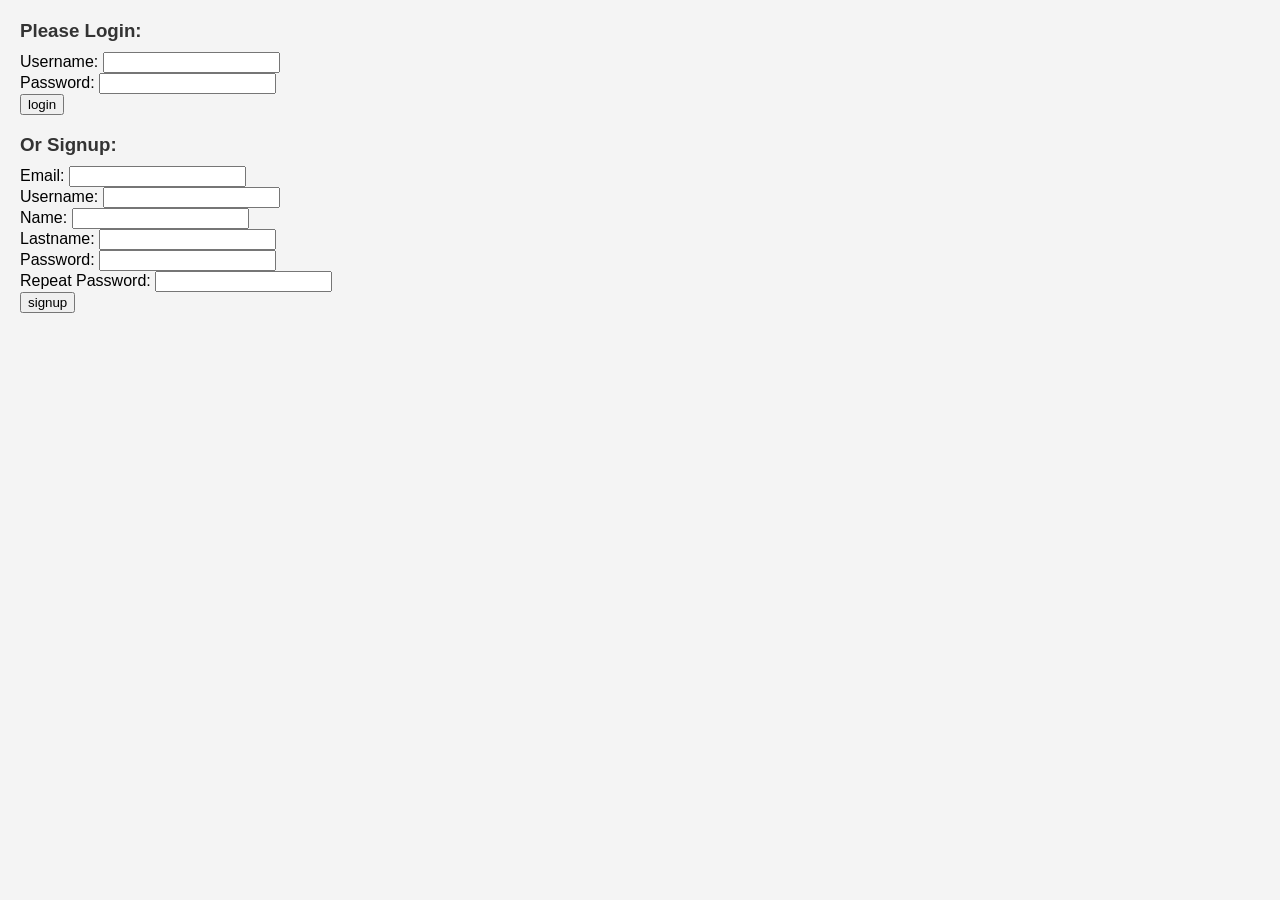
<file: src/main/webapp/index.html>
<!DOCTYPE html>
<html xmlns:th="http://www.thymeleaf.org">
<head>
<meta charset="UTF-8">
<title>Login page</title>
<link rel="stylesheet" type="text/css" href="CSS/style.css">
</head>
<body>
    <h3>Please Login:</h3>

    <form action="CheckLogin" method="POST">
        Username: <input type="text" name="username" required> <br>
        Password: <input type="password" name="pwd" required><br>
        <input type="submit" value="login">
        <p th:text=" ${loginMsg}"></p>
    </form>

    <h3>Or Signup:</h3>

    <form action="CheckSignup" method="POST">
        Email: <input type="email" name="email" required> <br>
        Username: <input type="text" name="username" required> <br>
        Name: <input type="text" name="name" required> <br>
        Lastname: <input type="text" name="lastname" required> <br>
        Password: <input type="password" name="pwd1" required><br>
        Repeat Password: <input type="password" name="pwd2" required><br>
        <input type="submit" value="signup">
        <p th:text=" ${signupMsg}"></p>
    </form>
</body>
</html>
</file>
<file: src/main/webapp/CSS/style.css>
/* Stile generale per il corpo della pagina */
body {
    font-family: Arial, sans-serif; /* Imposta il font generale */
    background-color: #f4f4f4; /* Colore di sfondo della pagina */
    margin: 20px; /* Margine esterno */
    padding: 0; /* Rimuove il padding predefinito */
    text-align: left; /* Allinea il testo a sinistra per la maggior parte dei contenuti */
}

/* Stile per i titoli */
h2, h3 {
    color: #333; /* Colore del testo per i titoli */
    font-weight: bold; /* Testo in grassetto */
    text-align: left; /* Allinea al centro per i titoli principali */
    margin-bottom: 10px; /* Margine inferiore per i titoli */
}

/* Stile per i paragrafi */
p {
    color: #555; /* Colore del testo più scuro */
    margin-bottom: 8px; /* Margine inferiore per i paragrafi */
}

/* Stile per i link */
a {
    color: #007BFF; /* Colore del link */
    text-decoration: none; /* Rimuove la sottolineatura predefinita */
}

a:hover {
    text-decoration: underline; /* Aggiunge la sottolineatura al passaggio del mouse */
}

/* Allinea a destra */
.align-right {
    text-align: right; /* Allinea a destra il contenuto */
    margin-bottom: 20px; /* Margine inferiore per separare i contenuti */
}

/* Box generico per contenere sezioni */
.box {
    background-color: #fff; /* Colore di sfondo bianco */
    border: 1px solid #ddd; /* Bordo grigio chiaro */
    border-radius: 5px; /* Angoli arrotondati */
    padding: 20px; /* Padding interno */
    margin-bottom: 20px; /* Margine inferiore */
    box-shadow: 0 2px 4px rgba(0, 0, 0, 0.1); /* Ombra leggera */
    display: inline-block; /* Mostra come blocco inline */
    width: calc(50% - 20px); /* Larghezza del 50% meno il padding */
    box-sizing: border-box; /* Calcola la larghezza includendo il padding e il bordo */
    vertical-align: top; /* Allinea i box in alto */
}

/* Stile per le liste */
ul {
    list-style-type: none; /* Rimuove i punti elenco */
    padding: 0; /* Rimuove il padding */
}

ul li {
    padding: 10px; /* Padding interno */
    border-bottom: 1px solid #ddd; /* Bordo inferiore */
}

ul li:last-child {
    border-bottom: none; /* Rimuove il bordo inferiore per l'ultimo elemento */
}

/* Stile per il pulsante di invio */
.submit-btn {
    padding: 10px 20px; /* Padding interno */
    border: none; /* Rimuove il bordo */
    border-radius: 5px; /* Angoli arrotondati */
    background-color: #007BFF; /* Colore di sfondo blu */
    color: #fff; /* Colore del testo bianco */
    cursor: pointer; /* Cambia il cursore al passaggio del mouse */
}

.submit-btn:hover {
    background-color: #0056b3; /* Cambia il colore di sfondo al passaggio del mouse */
}

/* Stile per il messaggio di errore */
.error-msg {
    color: #dc3545; /* Colore del testo rosso */
    text-align: center; /* Allineamento al centro */
    margin-top: 10px; /* Margine superiore */
    font-size: 14px; /* Dimensione del testo */
}

/* Stile per il link di ritorno */
.return-link {
    display: inline-block; /* Visualizza come blocco inline */
    padding: 10px 20px; /* Padding interno */
    border: 1px solid #007BFF; /* Bordo sottile blu */
    border-radius: 5px; /* Angoli arrotondati */
    background-color: #007BFF; /* Colore di sfondo blu */
    color: #fff; /* Colore del testo bianco */
    text-decoration: none; /* Rimuove la sottolineatura predefinita */
    transition: background-color 0.3s ease; /* Transizione per il colore di sfondo */
}

.return-link:hover {
    background-color: #0056b3; /* Cambia il colore di sfondo al passaggio del mouse */
}
</file>
